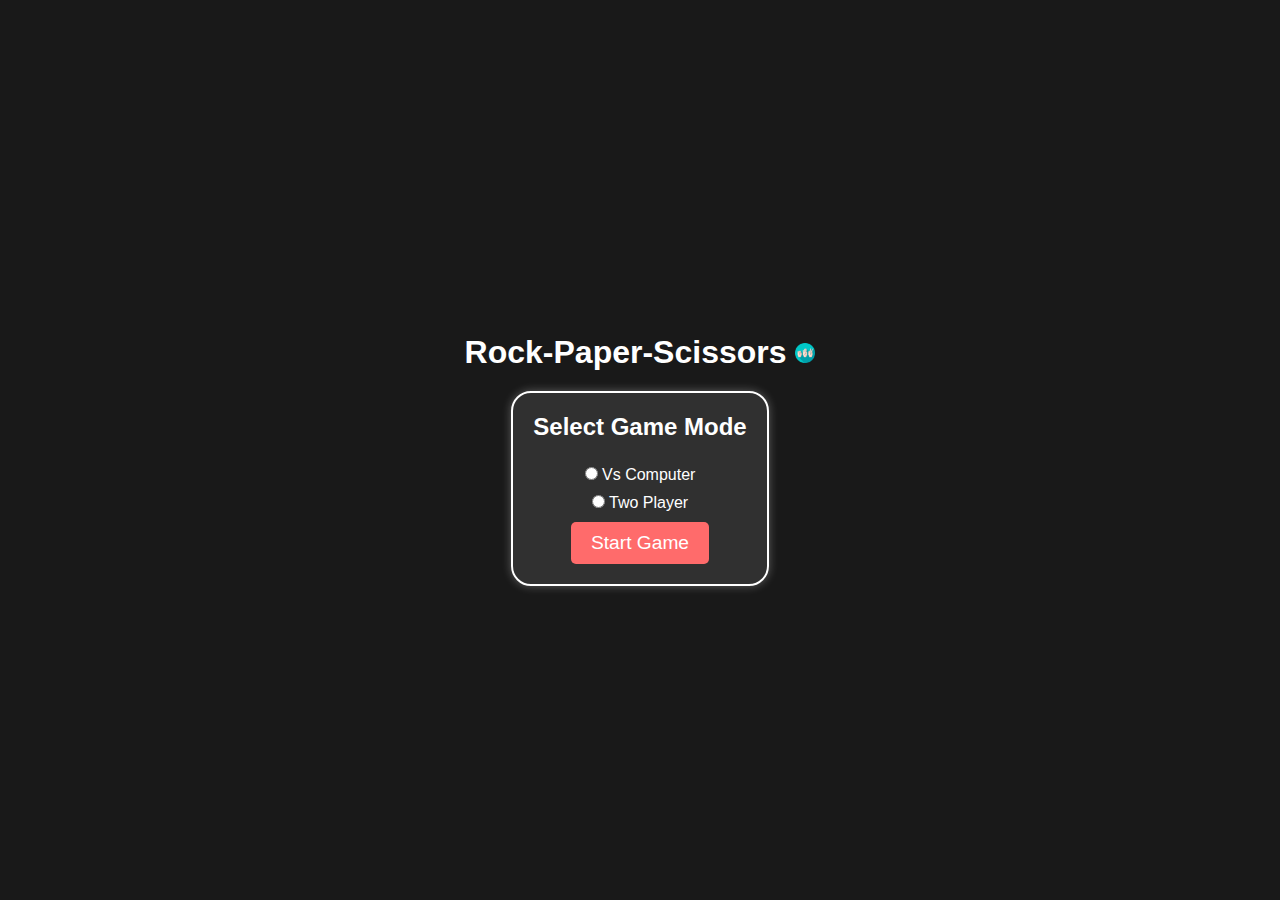
<file: index.html>
<!DOCTYPE html>
<html lang="en">

<head>
    <meta charset="UTF-8">
    <meta name="viewport" content="width=device-width, initial-scale=1.0">
    <title>Game Mode</title>
    <link rel="icon" href="./images/rock-paper-scissors-icon.png" type="image/x-icon">

    <style>
        * {
            margin: 0;
            padding: 0;
            box-sizing: border-box;
        }

        body {
            font-family: Arial, sans-serif;
            background-color: rgb(25, 25, 25);
            color: white;
            text-align: center;
        }

        img {
            width: 20px;
            height: auto;
        }

        .container {
            display: flex;
            flex-direction: column;
            align-items: center;
            justify-content: center;
            height: 100vh;
        }

        .mode-selection {
            border: 2px solid #fff;
            border-radius: 20px;
            padding: 20px;
            background-color: rgb(255, 255, 255, 0.1);
            box-shadow: 0 0 10px rgba(255, 255, 255, 0.3);
            max-width: 80%;
        }

        label {
            display: block;
            padding: 5px;

        }

        h2 {
            font-size: 1.5rem;
            margin-bottom: 20px;
        }

        button {
            padding: 10px 20px;
            background: #ff6b6b;
            border: none;
            border-radius: 5px;
            margin-top: 5px;
            color: #fff;
            font-size: 1.2rem;
            transition: background-color 0.2s;

        }

        button:hover {
            background-color: #FF5252;
        }

        .heading {
            margin: 20px;
            font-size: 2rem;
        }

        @media (max-width: 768px) {
            .mode-selection {
                padding: 10px;
            }

            h2 {
                font-size: 1.2rem;
            }
        }
    </style>
</head>

<body>
    <div class="container">
        <h1 class="heading">Rock-Paper-Scissors <img src="./images/rock-paper-scissors-icon.png" alt="r-s-p_icon"></h1>
        <div class="mode-selection">
            <h2>Select Game Mode</h2>
            <form id="game-mode-form">
                <label>
                    <input type="radio" name="mode" value="vs-computer">
                    Vs Computer
                </label>
                <label>
                    <input type="radio" name="mode" value="two-player">
                    Two Player
                </label>
                <button type="submit">Start Game</button>
            </form>
        </div>
    </div>

    <script>
        document.addEventListener("DOMContentLoaded", function () {
            const gameModeForm = document.getElementById("game-mode-form");

            gameModeForm.addEventListener("submit", function (e) {
                e.preventDefault(); // Prevent the form from submitting as a regular form

                const selectedMode = document.querySelector('input[name="mode"]:checked').value;

                // Redirect the user to the selected game mode
                if (selectedMode === "vs-computer") {
                    // Redirect to the vs-computer game page
                    window.location.href = "vs_computer.html"; // Create a new HTML file for this game mode
                } else if (selectedMode === "two-player") {
                    // Redirect to the two-player game page
                    window.location.href = "two_player.html"; // Create a new HTML file for this game mode
                }
            });
        });

    </script>
</body>

</html>
</file>
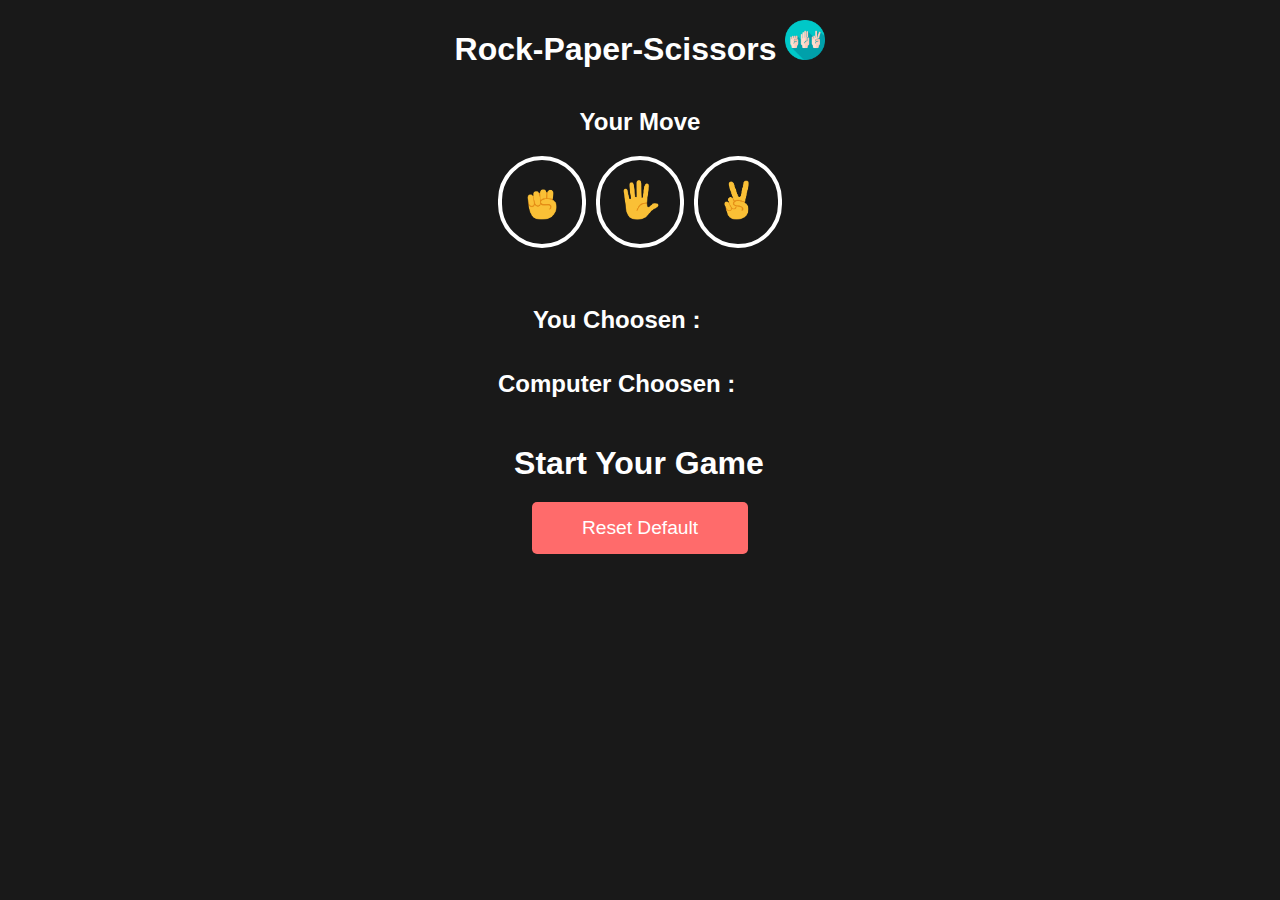
<file: vs_computer.html>
<!DOCTYPE html>
<html lang="en">

<head>
    <meta charset="UTF-8">
    <meta name="viewport" content="width=device-width, initial-scale=1.0">
    <title>Rock-Paper_Scissors</title>
    <link rel="stylesheet" href="./vs_computer.css">
    <link rel="icon" href="./images/rock-paper-scissors-icon.png" type="image/x-icon">
</head>

<body>
    <div class="container">
        <h1 class="heading">
            Rock-Paper-Scissors <img src="./images/rock-paper-scissors-icon.png" alt="r-s-p_icon">
        </h1>
        <div class="player">
            <h2>Your Move</h2>
            <div class="images">
                <div class="rock1"><img onclick="result('./images/rock-emoji.png')" src="./images/rock-emoji.png"
                        alt="rock-emoji"></div>
                <div class="paper1"><img onclick="result('./images/paper-emoji.png')" src="./images/paper-emoji.png"
                        alt="paper-emoji"></div>
                <div class="scissor1"><img onclick="result('./images/scissors-emoji.png')"
                        src="./images/scissors-emoji.png" alt="scissors-emoji"></div>
            </div>
        </div>

        <div class="choosen">
            <h2>You Choosen : <img id="choosen1" src="./images/transparent.svg" alt=""></h2>
            <br>
            <h2>Computer Choosen : <img id="choosen2" src="./images/transparent.svg" alt=""></h2>
        </div>
        <br><br>
        <div class="won-game">
            <h1 id="won">Start Your Game <span> <img src="./images/transparent.svg" alt=""></span></h1>
        </div>
        <div class="reset-score">
            <button onclick="reset()" id="reset"> Reset Default</button>
        </div>
    </div>

    <script src="./vs_computer.js"></script>
</body>

</html>
</file>
<file: vs_computer.css>
* {
    margin: 0;
    padding: 0;
    box-sizing: border-box;
    background-color: rgb(25, 25, 25);
}

body {
    color: white;
    height: 100vh;
    width: 100vw;
    font-family: Arial, sans-serif;

}

.container {
    height: 100%;
    width: 100%;
    display: flex;
    flex-direction: column;
    align-items: center;

}

.heading {
    margin: 20px;
}

h1,
h2,
h3 {
    text-align: center;
}

.container h1 img {
    height: 40px;
    width: auto;
}

.player {
    margin: 20px;
    width: 100%;
    display: flex;
    flex-direction: column;
    align-items: center;

}

.images {
    margin: 20px;
    display: flex;
    gap: 10px;
}

.rock1,
.paper1,
.scissor1,
.rock2,
.paper2,
.scissor2 {
    border-radius: 50px;
    border: 4px solid white;
    padding: 20px;
}

img {
    width: 40px;
    height: 40px;
}

.player1 .images,
.player2 .images {
    margin: 20px;
}

#won {
    margin-left: 60px;
}

button {
    padding: 15px 50px;
    background: #ff6b6b;
    border: none;
    border-radius: 5px;
    margin: 20px;
    color: #fff;
    font-size: 1.2rem;
    transition: background-color 0.2s;

}

button:hover {
    background-color: #FF5252;
}

@media (max-width: 768px) {
    .container {
        padding: 10px;
    }

    .heading {
        font-size: 1.5rem;
    }

    .images {
        flex-wrap: wrap;
    }

    .choice {
        margin: 5px;
    }

    button {
        width: 80%;
    }
}
</file>
